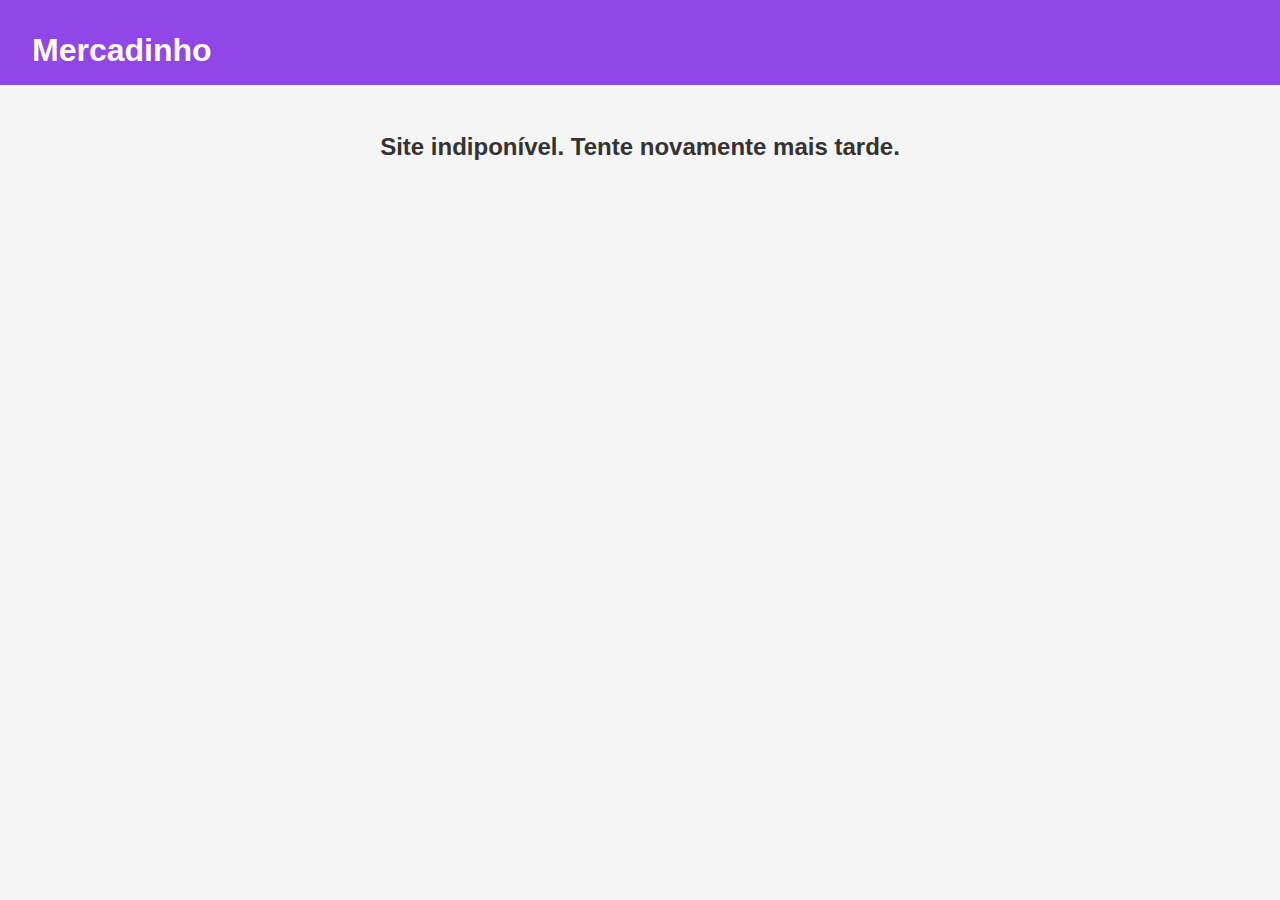
<file: index.html>
<!DOCTYPE html>
<html lang="en">
<head>
    <meta charset="UTF-8">
    <meta name="viewport" content="width=device-width, initial-scale=1.0">
    <title>Catalogo</title>
    <link rel="stylesheet" href="style.css">
</head>
<body>
    
    <header>
        <h1>Mercadinho</h1>
    </header>

    <main>
        <div id="catalogo" class="catalogo-produtos">
    
        </div>
    </main>

    <script src="script.js"></script>
</body>
</html>
</file>
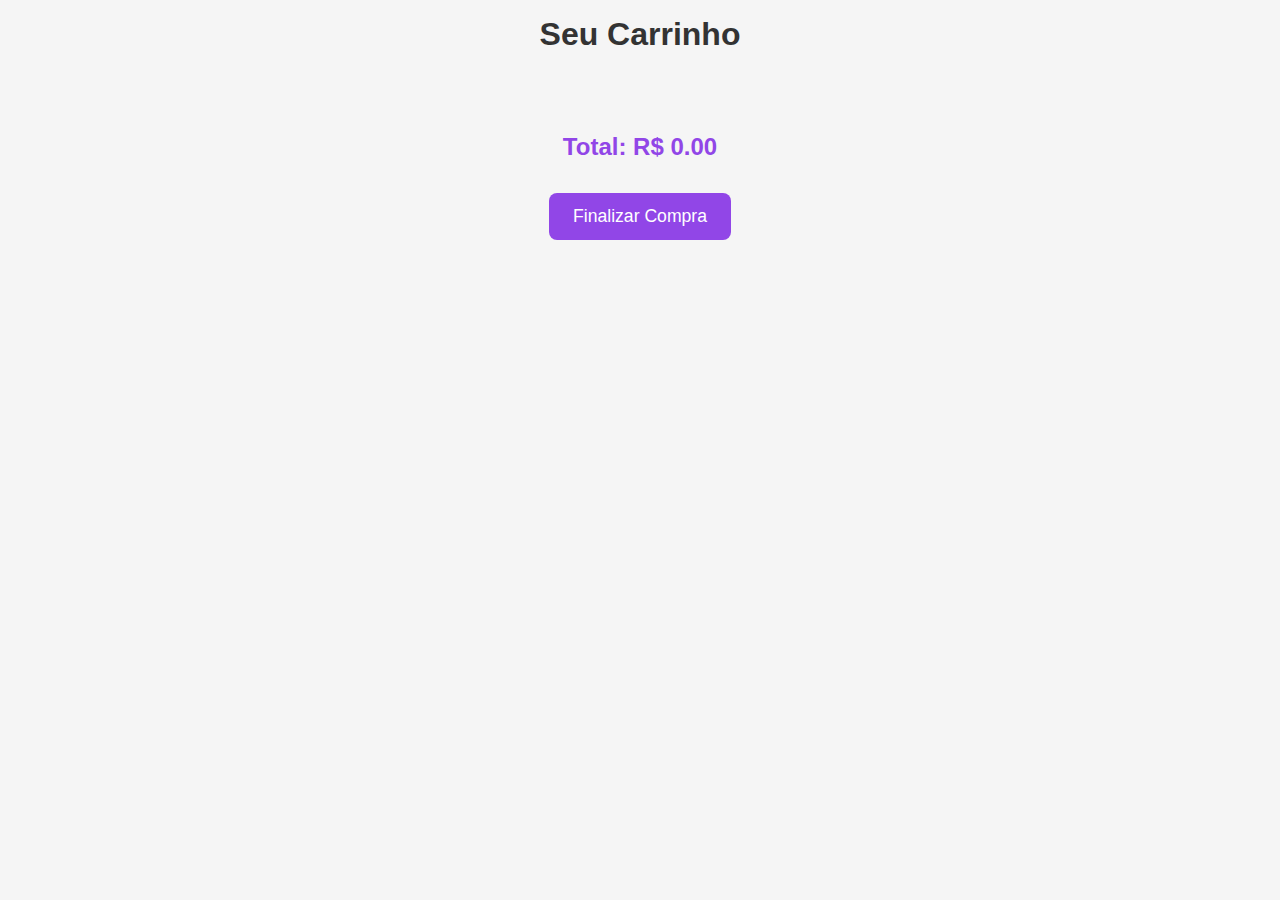
<file: carrinho.html>
<!DOCTYPE html>
<html lang="en">
<head>
    <meta charset="UTF-8">
    <title>Carrinho</title>
    <link rel="stylesheet" href="style.css">
</head>
<body>
    <h1>Seu Carrinho</h1>
    <div id="carrinho"></div>
    <h2 id="total">Total: R$ 0,00</h2>
    <button onclick="finalizarCompra()">Finalizar Compra</button>

    <script src="carrinho.js"></script>
</body>
</html>
</file>
<file: style.css>
* {
    margin: 0;
    padding: 0;
    box-sizing: border-box;
}

body {
    font-family: 'Segoe UI', Tahoma, Geneva, Verdana, sans-serif;
    background-color: #f5f5f5;
    color: #333;
}


header {
    background-color: #9146e7;
    color: white;
    padding: 1rem 2rem;
    display: flex;
    justify-content: space-between;
    align-items: center;
    flex-wrap: wrap;
}

header h1 {
    font-size: 2rem;
}

header button {
    background-color: #fff;
    color: #9146e7;
    border: none;
    padding: 0.5rem 1rem;
    font-size: 1rem;
    border-radius: 5px;
    cursor: pointer;
    transition: background-color 0.3s ease;
}

header button:hover {
    background-color: #e6e6e6;
}


.catalogo-produtos {
    display: grid;
    grid-template-columns: repeat(auto-fit, minmax(260px, 1fr));
    gap: 1.5rem;
    padding: 2rem;
}


.itemProduto {
    background-color: white;
    border-radius: 8px;
    box-shadow: 0 2px 10px rgba(0,0,0,0.1);
    padding: 1rem;
    text-align: center;
    display: flex;
    flex-direction: column;
    justify-content: space-between;
}

.itemProduto img {
    max-width: 100%;
    max-height: 180px;
    object-fit: contain;
    margin-bottom: 1rem;
}

.itemProduto h2 {
    font-size: 1.1rem;
    margin-bottom: 0.5rem;
}

.itemProduto p {
    font-weight: bold;
    margin-bottom: 1rem;
}

.itemProduto button {
    background-color: #9146e7;
    color: white;
    border: none;
    padding: 0.6rem;
    font-size: 1rem;
    border-radius: 5px;
    cursor: pointer;
    transition: background-color 0.3s ease;
}

.itemProduto button:hover {
    background-color: #7b3bc5;
}


h1, h2 {
    text-align: center;
    margin-top: 1rem;
}

#carrinho {
    padding: 1.5rem;
    display: flex;
    flex-direction: column;
    gap: 1.2rem;
}

#carrinho div {
    background-color: white;
    padding: 1rem;
    border-radius: 8px;
    box-shadow: 0 2px 10px rgba(0,0,0,0.1);
    display: flex;
    align-items: center;
    gap: 1rem;
    flex-wrap: wrap;
}

#carrinho img {
    max-width: 100px;
    max-height: 100px;
    object-fit: contain;
}

#carrinho h3 {
    flex: 1;
    font-size: 1.1rem;
}

#carrinho p {
    margin: 0.3rem 0;
    font-size: 0.95rem;
}

#carrinho button {
    background-color: #f44336;
    color: white;
    border: none;
    padding: 0.5rem 0.8rem;
    font-size: 0.9rem;
    border-radius: 5px;
    cursor: pointer;
    transition: background-color 0.3s ease;
}

#carrinho button:hover {
    background-color: #d32f2f;
}


#total {
    font-size: 1.5rem;
    margin-top: 2rem;
    text-align: center;
    color: #9146e7;
}

button[onclick="finalizarCompra()"] {
    display: block;
    margin: 2rem auto;
    background-color: #9146e7;
    color: white;
    padding: 0.8rem 1.5rem;
    font-size: 1.1rem;
    border: none;
    border-radius: 8px;
    cursor: pointer;
    transition: background-color 0.3s ease;
}

button[onclick="finalizarCompra()"]:hover {
    background-color: #7839c0;
}


@media (max-width: 600px) {
    header {
        flex-direction: column;
        gap: 1rem;
    }

    #carrinho div {
        flex-direction: column;
        align-items: flex-start;
    }

    #carrinho img {
        align-self: center;
    }
}
</file>
